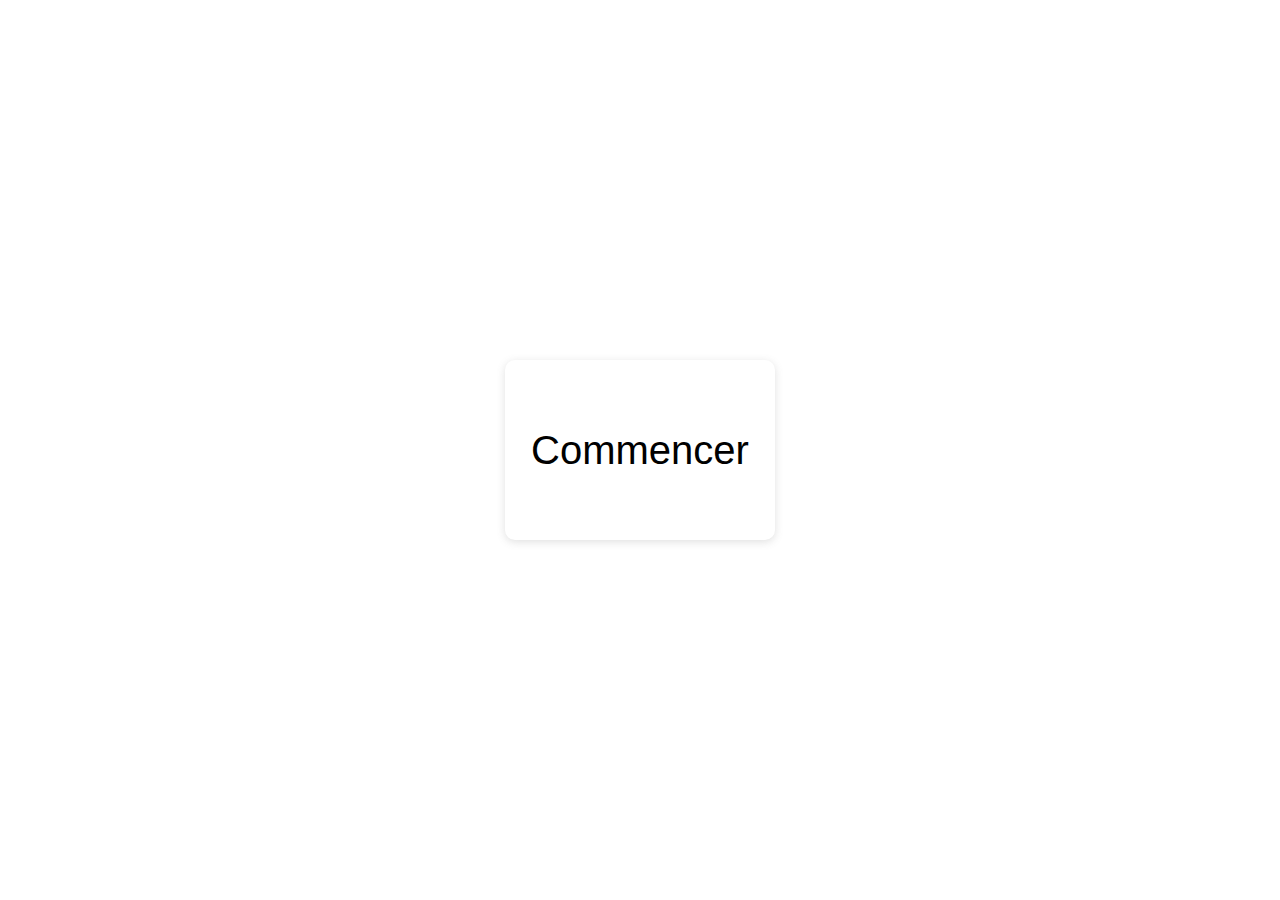
<file: index.html>
<!DOCTYPE html>
<html lang="fr">
<head>
    <meta charset="UTF-8">
    <meta http-equiv="X-UA-Compatible" content="IE=edge">
    <meta name="viewport" content="width=device-width, initial-scale=1.0">
    <script type="text/javascript" src="init.js"></script>
    <link rel="stylesheet" href="init.css">
    <title>Document</title>
</head>
<body>
    <button id="button_start" onClick="window.location.href='accueil.html'"><span>Commencer</span></button>
    <!--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-->
</body>
<style>
    @import url('https://fonts.googleapis.com/css2?family=Montserrat+Alternates:ital,wght@0,100;0,200;0,300;0,400;0,500;0,600;0,700;0,800;0,900;1,100;1,200;1,300;1,400;1,500;1,600;1,700;1,800;1,900&display=swap');
    </style>
</html>
</file>
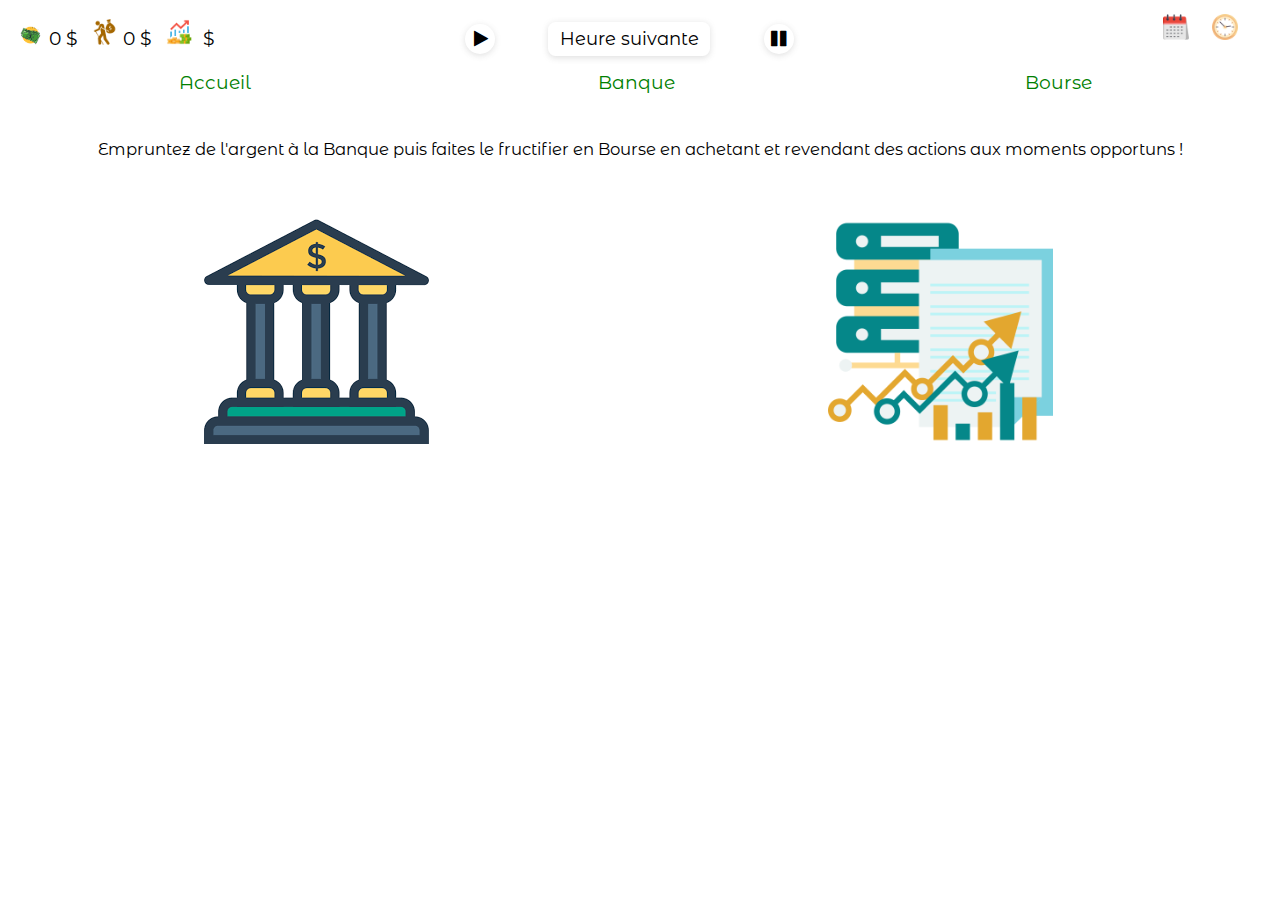
<file: accueil.html>
<!DOCTYPE html>
<html lang="fr">
<head>
    <meta charset="UTF-8">
    <meta http-equiv="X-UA-Compatible" content="IE=edge">
    <meta name="viewport" content="width=device-width, initial-scale=1.0">
    <link rel="stylesheet" href="https://cdnjs.cloudflare.com/ajax/libs/font-awesome/4.7.0/css/font-awesome.min.css">
    <link rel="stylesheet" href="header.css">
    <link rel="stylesheet" href="index.css">
    <script type="text/javascript" src="header.js"></script>
    <script type="text/javascript" src="transition.js"></script>
    <title>Le Jeu de Simulation Boursière</title>
</head>
<body>
    <header>
        <div>
            <div class="inline">
                <p id="argent_courant">
                    <img src="images/money icon.png" style="width:25px;"> <span id="argent_courant2"></span>
                    $
                </p>
                <p id="argent_du">
                    <img src="images/debt.png" style="width:25px;">  
                    <span id="dettes"></span>
                    $
                </p>
                <p id="argent_actifs">
                    <img src="images/stock.png" style="width:25px;">  
                    <span id="actifs"></span>
                    $
                </p>
            </div>
            <div>
                <div id="play" style="width:25%;">
                    <button style="font-size:24px" id="button_play" onClick = "transitionPlay()"><i class="fa fa-play"></i></button>
                </div>
                <div id="jour_suivant" style="width:45%;">
                    <button style="font-size:24px" id="button_pass" onClick = "transition()">Heure suivante</button>
                </div>
                <div id="pause" style="width:25%;">
                    <button style="font-size:24px" id="button_pause" onClick = "transitionStop()"><i class="fa fa-pause"></i></button>
                </div>
            </div>
            <div>
                <p id ="date_courante">
                    <img src="images/calendar.png" style="width:25px;">  
                    <span id="date_jeu"></span>
                    <img src="images/clock.png" style="width:25px;">  
                    <span id="heure_jeu"></span>
                </p>
            </div>
        </div>
        <nav>
            <div>
                <a href="accueil.html">Accueil</a>
            </div>
            <div>
                <a href="banque.html">Banque</a>
            </div>
            <div>
                <a href="bourse.html">Bourse</a>
            </div>
        </nav>
    </header>
    <div>
        <p>
            Empruntez de l'argent à la <a href="banque.html">Banque</a> puis faites le fructifier en  <a href="bourse.html">Bourse</a> en achetant et revendant des actions aux moments opportuns !
        </p>
    </div>
    <section>
        <div>
            <img src="images\bank_icon.png" alt="" onClick="window.location.href='banque.html'">
        </div>
        <div id="bourse">
            <img src="images\stock_market.png" alt="" onClick="window.location.href='bourse.html'">
        </div>
    </section>
</body>
<style>
    @import url('https://fonts.googleapis.com/css2?family=Montserrat+Alternates:ital,wght@0,100;0,200;0,300;0,400;0,500;0,600;0,700;0,800;0,900;1,100;1,200;1,300;1,400;1,500;1,600;1,700;1,800;1,900&display=swap');
    </style>
</html>
</file>
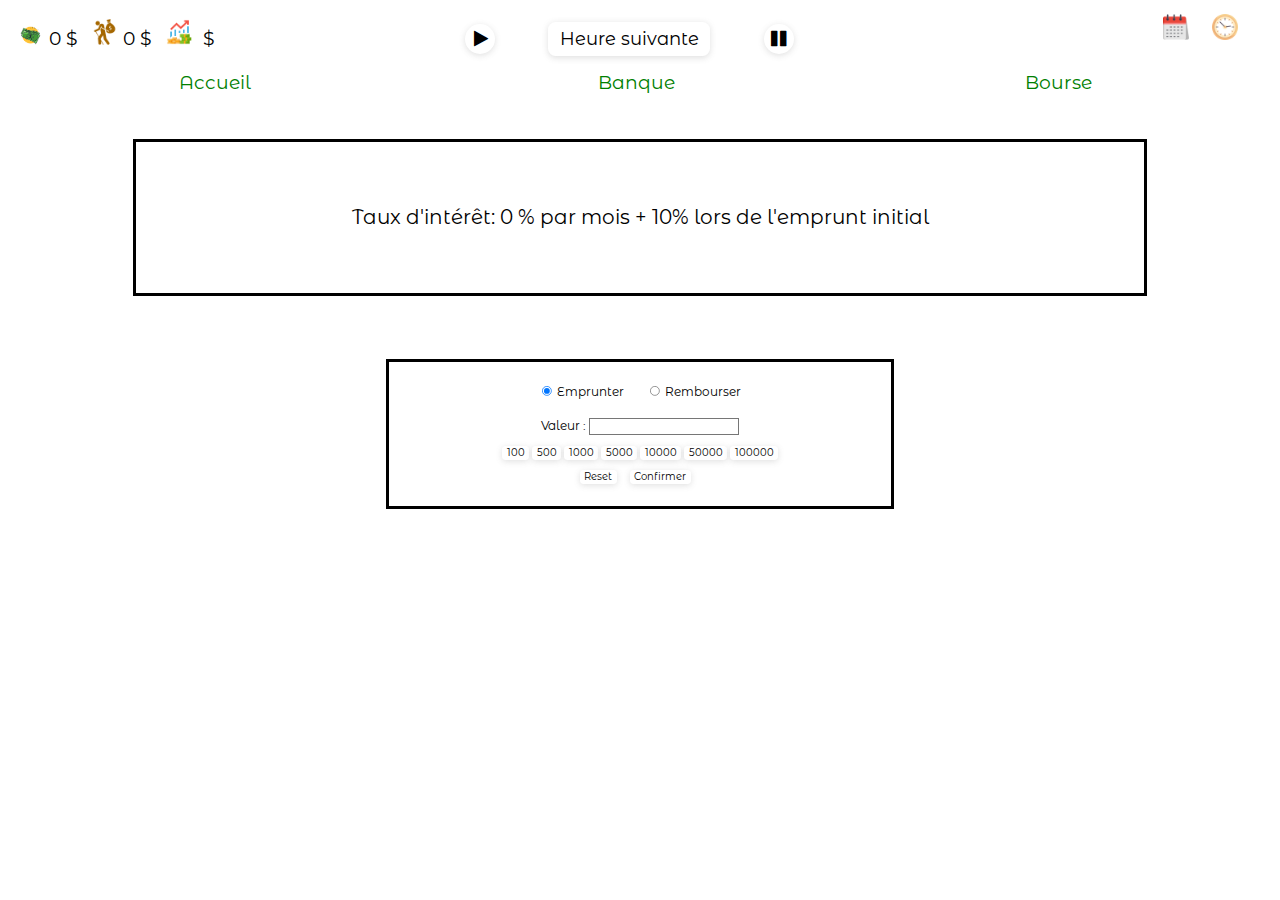
<file: banque.html>
<!DOCTYPE html>
<html lang="en">
<head>
  <meta charset="UTF-8">
  <meta name="viewport" content="width=device-width, initial-scale=1.0">
  <link rel="stylesheet" type="text/css" href="banque.css">
  <script type="text/javascript" src="bank.js"></script>
  <script type="text/javascript" src="header.js"></script>
  <script type="text/javascript" src="transition.js"></script>
  <link rel="stylesheet" href="header.css">
  <link rel="stylesheet" href="https://cdnjs.cloudflare.com/ajax/libs/font-awesome/4.7.0/css/font-awesome.min.css">
  <title>Banque</title>
</head>
<header>
    <div>
        <div class="inline">
            <p id="argent_courant">
                <img src="images/money icon.png" style="width:25px;"> <span id="argent_courant2"></span>
                $
            </p>
            <p id="argent_du">
                <img src="images/debt.png" style="width:25px;">  
                <span id="dettes"></span>
                $
            </p>
            <p id="argent_actifs">
                <img src="images/stock.png" style="width:25px;">  
                <span id="actifs"></span>
                $
            </p>
        </div>
        <div>
            <div id="play" style="width:25%;">
                <button style="font-size:24px" id="button_play" onClick = "transitionPlay()"><i class="fa fa-play"></i></button>
            </div>
            <div id="jour_suivant" style="width:45%;">
                <button style="font-size:24px" id="button_pass" onClick = "transition()">Heure suivante</button>
            </div>
            <div id="pause" style="width:25%;">
                <button style="font-size:24px" id="button_pause" onClick = "transitionStop()"><i class="fa fa-pause"></i></button>
            </div>
        </div>
        <div>
            <p id ="date_courante">
                <img src="images/calendar.png" style="width:25px;">  
                <span id="date_jeu"></span>
                <img src="images/clock.png" style="width:25px;">  
                <span id="heure_jeu"></span>
            </p>
        </div>
    </div>
    <nav>
        <div>
            <a href="accueil.html">Accueil</a>
        </div>
        <div>
            <a href="banque.html">Banque</a>
        </div>
        <div>
            <a href="bourse.html">Bourse</a>
        </div>
    </nav>
</header>
    <body>
        <div id="banque">
            <div id = "interet"> Taux d'intérêt: <span id="taux"></span> % par mois + 10% lors de l'emprunt initial</div>
        </div>
        <div class="action">
            <div class="radio">
                <input type="radio" id="emprunter" name="emprunt" value="emprunter" checked>
                <label for="acheter">Emprunter</label>
            </div>
            <div class="radio">
                <input type="radio" id="rembourser" name="emprunt" value="rembourser">
                <label for="vendre">Rembourser</label>
            </div>
            <div class = "emprunt">
                <div id ="valeur">Valeur : <input type="text" id="emp"> </div>
                <div class="money">
                    <button id="100" onclick="addmoney(100)">100</button>
                    <button id="500" onclick="addmoney(500)">500</button>
                    <button id="1000" onclick="addmoney(1000)">1000</button>
                    <button id="5000" onclick="addmoney(5000)">5000</button>
                    <button id="10000" onclick="addmoney(10000)">10000</button>
                    <button id="50000" onclick="addmoney(50000)">50000</button>
                    <button id="100000" onclick="addmoney(100000)">100000</button>
                
                </div>
                <div>
                    <button id = "reset" onclick="reset()">Reset</button>
                    <button class="confirmation" onclick="retrieveData()">Confirmer</button>
            </div>
        </div>
    </body>

    <style>
        @import url('https://fonts.googleapis.com/css2?family=Montserrat+Alternates:ital,wght@0,100;0,200;0,300;0,400;0,500;0,600;0,700;0,800;0,900;1,100;1,200;1,300;1,400;1,500;1,600;1,700;1,800;1,900&display=swap');
        </style>
</html>
</file>
<file: init.css>
button{
    display:flex;
    justify-content:center;
    vertical-align:center;
    margin: auto;
    margin-top:40vh;
    height:20vh;
    width:30vh;
}
button:hover{
    cursor:pointer;
}
#button_start{
    box-shadow: rgba(99, 99, 99, 0.2) 0px 2px 8px 0px;
    border:none;
    background-color: white;
    padding:8px 35px;
    border-radius:10px;
}
span{
    margin:auto;
    font-size:40px
}
</file>
<file: header.css>
header{
    width:100%;
    margin-bottom:50px;
    position: sticky;
    top:0px;
    background-color: white;
}
*{
    font-family: 'Montserrat Alternates', sans-serif;
}
table{border-collapse: collapse;}

header div>div{
    display:inline-block;
    width:33%;
    margin:auto;
}
header div>div>div{
    display:inline-block;
    width:32%;
    margin:auto;
}
header div p{
    display:flex;
    justify-content: center;
    margin:auto;
    vertical-align: center;
}
header button{
    display:flex;
    justify-content:center;
    margin:auto;
    font-size:18px;
}
#button_play{
    border-radius:100%;
    padding:8px 9px;
    padding-left:12px;
    box-shadow: rgba(99, 99, 99, 0.2) 0px 2px 8px 0px;
    border:none;
    background-color: white;
}
#button_play:hover{
    color:rgb(0, 153, 0);
    cursor:pointer;
    box-shadow: rgba(50, 50, 93, 0.25) 0px 6px 12px -2px, rgba(0, 0, 0, 0.3) 0px 3px 7px -3px;
}
button:hover{
    cursor:pointer;
}
#button_pause{
    border-radius:100%;
    padding:8px 10px;
    padding-left:10px;
    box-shadow: rgba(99, 99, 99, 0.2) 0px 2px 8px 0px;;
    border:none;
    background-color: white;
}
#button_pause:hover{
    color:rgb(153, 0, 0);
    cursor:pointer;
    box-shadow: rgba(50, 50, 93, 0.25) 0px 6px 12px -2px, rgba(0, 0, 0, 0.3) 0px 3px 7px -3px;
}
#button_pass, #button_start{
    box-shadow: rgba(99, 99, 99, 0.2) 0px 2px 8px 0px;
    border:none;
    background-color: white;
    padding:8px 15px;
    border-radius:10px;
}
#button_pass:hover, #button-start:hover{
    cursor:pointer;
    box-shadow: rgba(50, 50, 93, 0.25) 0px 6px 12px -2px, rgba(0, 0, 0, 0.3) 0px 3px 7px -3px; 
}
header nav{
    width:100%;
    margin:auto;
    padding-top:10px;
}
header nav div{
    display:inline-block;
    width:33%;
    text-align:center;
    margin: 10px 0;
    font-size:25px;
}
header nav div a{
    text-decoration:none;
    color:green;
}
header nav div a{
    text-decoration:none;
    color:green;
}
.inline *{
    display:inline-block;
}
.inline p{
    margin-left:15px;
    font-size:25px;
}
#date_courante span{
    margin: 0 12px;
}
.inline img, #date_courante img{
    width: 35px !important;
}
body{
    margin: none;
}
header{
    padding-top:10px;
}
p#date_courante{
    font-size:25px;
    display:block !important;
    float:right;
    margin-right:15px;
}
@media screen and (max-width: 1600px) {
    body{
        zoom: 0.9;
    }
}
@media screen and (max-width: 1500px) {
    body{
        zoom: 0.85;
    }
}
@media screen and (max-width: 1400px) {
    body{
        zoom: 0.8;
    }
}
@media screen and (max-width: 1300px) {
    body{
        zoom: 0.75;
    }
}
@media screen and (max-width: 1200px) {
    body{
        zoom: 0.7;
    }
}
@media screen and (max-width: 1100px) {
    body{
        zoom: 0.65;
    }
}
@media screen and (max-width: 1000px) {
    body{
        zoom: 0.6;
    }
}
@media screen and (max-width: 900px) {
    body{
        zoom: 0.55;
    }
}
@media screen and (max-width: 800px) {
    body{
        zoom: 0.5;
    }
}
@media screen and (max-width: 700px) {
    body{
        zoom: 0.45;
    }
}
@media screen and (max-width: 600px) {
    body{
        zoom: 0.4;
    }
}
@media screen and (max-width: 550px) {
    body{
        zoom: 0.35;
    }
}
@media screen and (max-width: 500px) {
    body{
        zoom: 0.3;
    }
}
@media screen and (max-width: 400px) {
    body{
        zoom: 0.25;
    }
}
@media screen and (max-width: 300px) {
    body{
        zoom: 0.2;
    }
}
</file>
<file: index.css>
section div{
    display:inline-block;
    width: 49%;
}
section div img{
    width:300px;
    margin: auto;
    display: flex;
    justify-content: center;
    vertical-align:center;
}
div p{
    text-align:center;
    margin-bottom: 80px;
    font-size:22px;
}
div p a{
    text-decoration:none;
    cursor:pointer;
    color:black;
}
section img:hover{
    cursor:pointer;
}
</file>
<file: banque.css>
#banque{
    border: 5px solid black;
    padding:5%;
    margin: auto 10%;
}
#interet{
    font-size : 20pt;
    margin: auto;
    text-align:center;
}

.radio{
    display:inline-block;
    margin: 2% 2%
}

#valeur{
    text-align: center;
    margin : 2% 2%;

}
.confirmation{
    text-align: center;
    margin: 2% 2%;
}
.action{
    text-align: center;
    border : 5px solid black;
    padding:1%;
    margin: 5% 30%;
}
.emprunt button{
    box-shadow: rgba(99, 99, 99, 0.2) 0px 2px 8px 0px;
    border:none;
    background-color: white;
    border-radius:5px;
}
.emprunt button:hover{
    cursor:pointer;
    box-shadow: rgba(50, 50, 93, 0.25) 0px 6px 12px -2px, rgba(0, 0, 0, 0.3) 0px 3px 7px -3px; 
}
</file>
